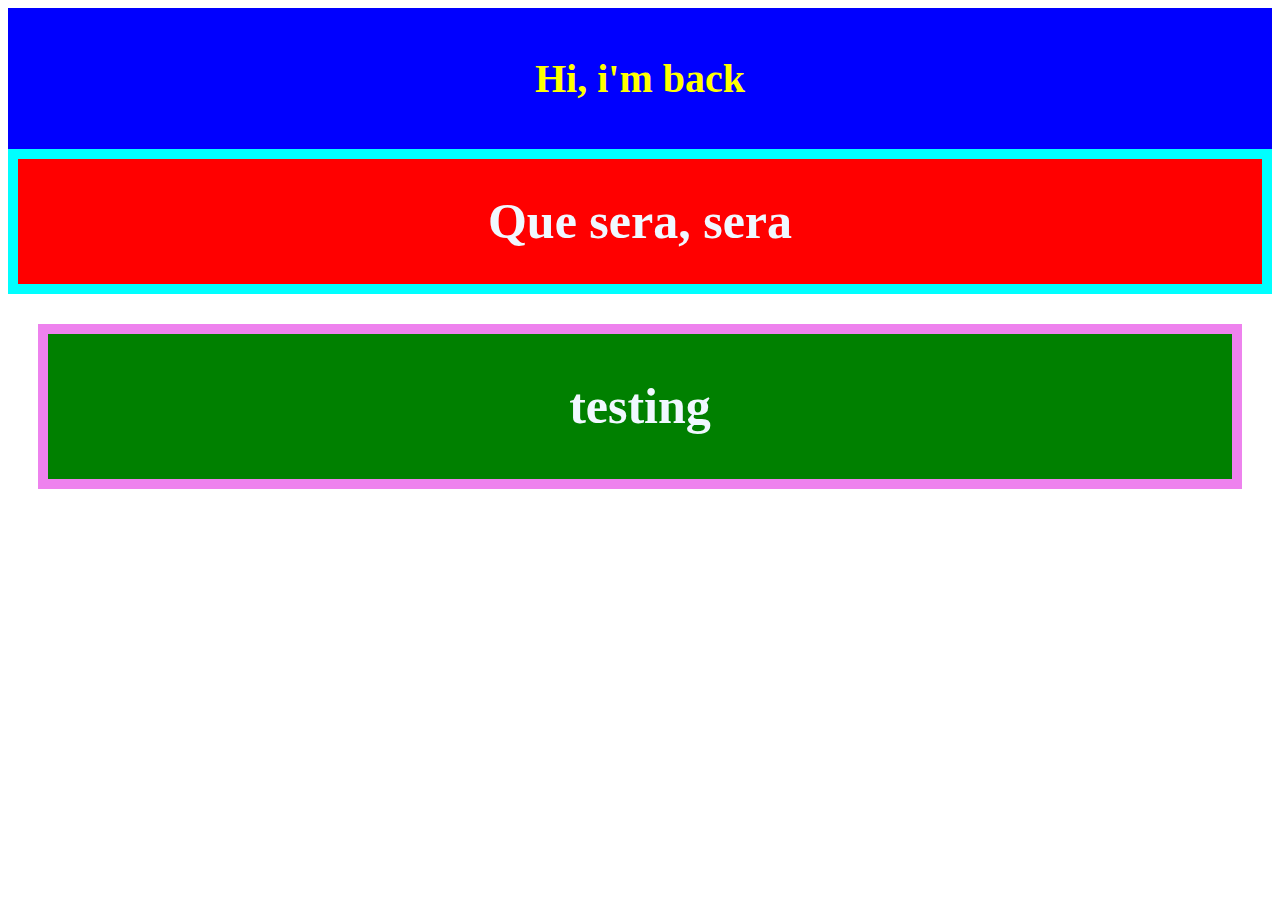
<file: f8-shop-1-18/index.html>
<!DOCTYPE html>
<html>
    <!--phan dau-->
    <head>
        <title>
            F8-shop
        </title>
        <meta charset="utf-8">
        <!-- internal css example
            <style>
            h1{
                color: yellow;
                font-size: 150px;
            }
        </style>
        -->
        <!--
            external css example
            <link rel="stylesheet" href="styles.css">
        -->
        <link rel="stylesheet" href="main.css">
    </head>

    <body>
        <div class="box1" class="box">
                    <!--phan than-->
                <!-- inline css example
                <h1 style="color:red; font-size: 100px;">
                    Hi, i'm back
                </h1>
                -->
            <h1 class="heading" id="first_heading">
                Hi, i'm back
            </h1>
        </div>        
        <div class="box2" class="box">
            <h1 class="heading" id="second_heading">
                Que sera, sera
            </h1>
        </div>

        <div class="box3" class="box">
            <h1 class="heading" id="second_heading">
                testing
            </h1>    
        </div>


    </body>
</html>
</file>
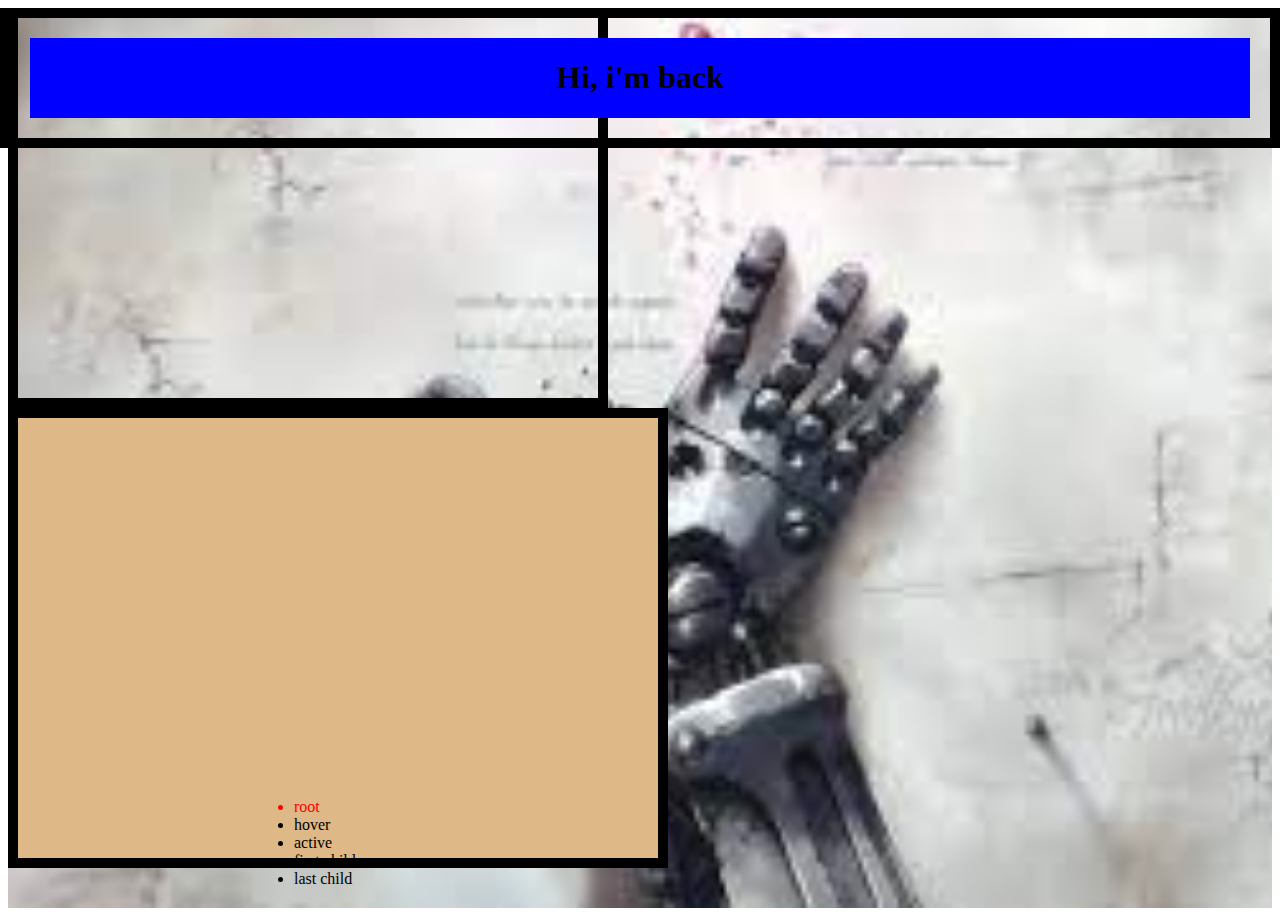
<file: f8-shop-19-30/index.html>
<!DOCTYPE html>
<html>
    <!--phan dau-->
    <head>
        <title>
            F8-shop
        </title>
        <meta charset="utf-8">

        <link rel="stylesheet" href="main.css">
    </head>

    <body> 
        <div class="header">
            <div class="box1" class="box">
                <!--phan than-->
            <!-- inline css example-->
                <h1>
                    Hi, i'm back
                </h1>

            </div>        
            <div class="box2" class="box"></div>    
            <div class="box3" class="box">
                <li>root</li>
                <li>hover</li>
                <li>active</li>
                <li>first child</li>
                <li>last child</li>
            </div>    
        </div>


    </body>
</html>
</file>
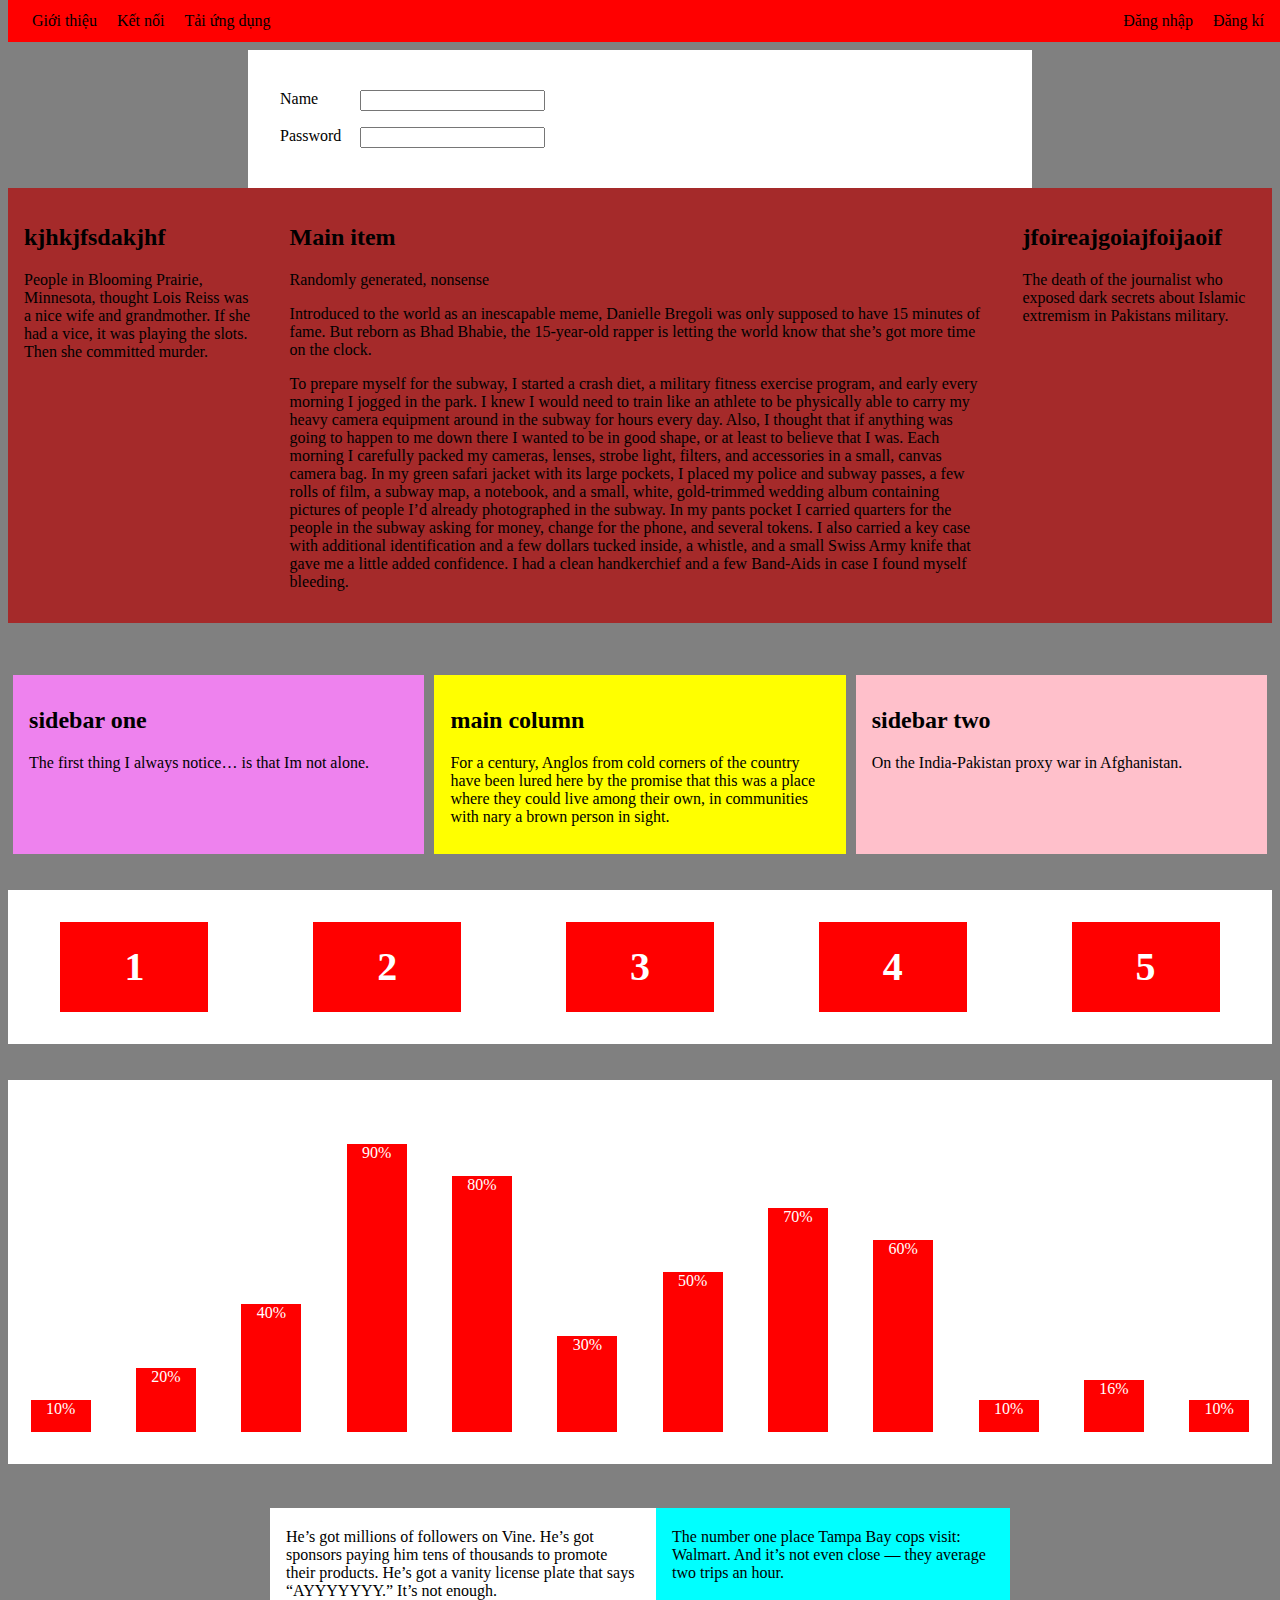
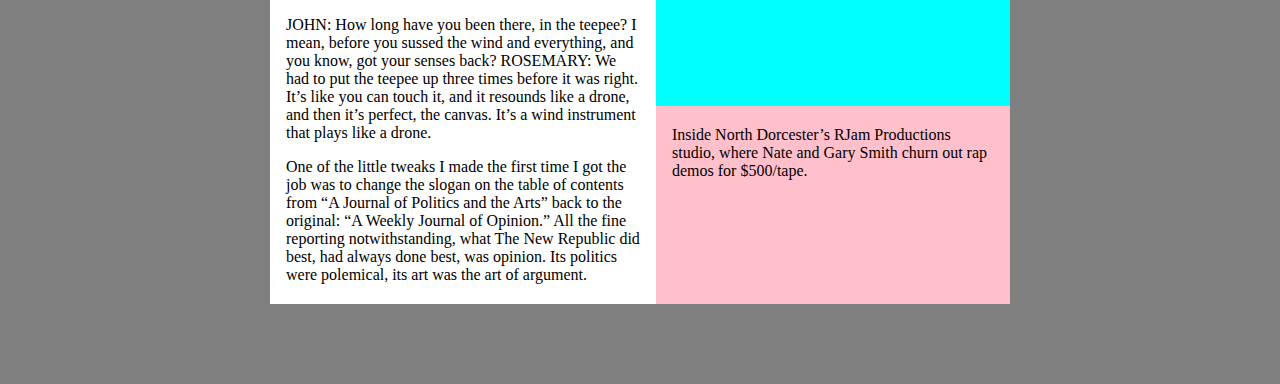
<file: f8-shop-31-35/index.html>
<!DOCTYPE html>
<html>
    <!--phan dau-->
    <head>
        <title>
            F8-shop
        </title>
        <meta charset="utf-8">

        <link rel="stylesheet" href="main.css">
    </head>

    <body style="background-color: grey;"> 
        <!--Nav bar-->
        <div class="nav">
            <ul class="nav-list">
                <li class="nav-item">Giới thiệu</li>
                <li class="nav-item">Kết nối</li>
                <li class="nav-item">Tải ứng dụng</li>
            </ul>
            <ul class="nav-list">
                <li class="nav-item">Đăng nhập</li>
                <li class="nav-item">Đăng kí</li>
            </ul>
        </div>
        <div class="form_container">
            <form action="form">
                <div class="form_row">
                    <label class="form_label" for="name">Name</label>
                    <input class="form_input" type="text" >
                </div>
            </form>
            <form action="form">
                <div class="form_row">
                    <label class="form_label" for="number">Password</label>
                    <input class="form_input" type="number" >
                </div>
            </form>
        </div>
        <div class="column_layout">
            <div class="column_item sidebar_1">
                <h2>kjhkjfsdakjhf</h2>
                <p>People in Blooming Prairie, Minnesota, thought Lois Reiss was a nice wife and grandmother. If she had a vice, it was playing the slots. Then she committed murder.</p>
            </div>
            <div class="column_item main_item">
                <h2>Main item</h2>
                <p>Randomly generated, nonsense </p>
                <p>Introduced to the world as an inescapable meme, Danielle Bregoli was only supposed to have 15 minutes of fame. But reborn as Bhad Bhabie, the 15-year-old rapper is letting the world know that she’s got more time on the clock.</p>
                <p>To prepare myself for the subway, I started a crash diet, a military fitness exercise program, and early every morning I jogged in the park. I knew I would need to train like an athlete to be physically able to carry my heavy camera equipment around in the subway for hours every day. Also, I thought that if anything was going to happen to me down there I wanted to be in good shape, or at least to believe that I was. Each morning I carefully packed my cameras, lenses, strobe light, filters, and accessories in a small, canvas camera bag. In my green safari jacket with its large pockets, I placed my police and subway passes, a few rolls of film, a subway map, a notebook, and a small, white, gold-trimmed wedding album containing pictures of people I’d already photographed in the subway. In my pants pocket I carried quarters for the people in the subway asking for money, change for the phone, and several tokens. I also carried a key case with additional identification and a few dollars tucked inside, a whistle, and a small Swiss Army knife that gave me a little added confidence. I had a clean handkerchief and a few Band-Aids in case I found myself bleeding.</p>
            </div>
            <div class="column_item sidebar_2">
                <h2>jfoireajgoiajfoijaoif</h2>
                <p>The death of the journalist who exposed dark secrets about Islamic extremism in Pakistans military.</p>
            </div>
        </div>
        <div class="feature_layout">
            <div class="feature_item" style="background-color: violet;">
                <h2>sidebar one</h2>
                <p>The first thing I always notice… is that Im not alone.</p>
            </div>
            <div class="feature_item" style="background-color: yellow;">
                <h2>main column</h2>
                <p>For a century, Anglos from cold corners of the country have been lured here by the promise that this was a place where they could live among their own, in communities with nary a brown person in sight.</p>
            </div>
            <div class="feature_item" style="background-color: pink;">
                <h2>sidebar two</h2>
                <p>On the India-Pakistan proxy war in Afghanistan.</p>
            </div>
        </div>
        <div class="wrap_layout">
            <div class="wrap_layout_item">1</div>
            <div class="wrap_layout_item">2</div>
            <div class="wrap_layout_item">3</div>
            <div class="wrap_layout_item">4</div>
            <div class="wrap_layout_item">5</div>
        </div>

        <div class="chart_layout">
            <div class="chart_layout_item" style="--percent: 10%">10%</div>
            <div class="chart_layout_item" style="--percent: 20%">20%</div>
            <div class="chart_layout_item" style="--percent: 40%">40%</div>
            <div class="chart_layout_item" style="--percent: 90%">90%</div>
            <div class="chart_layout_item" style="--percent: 80%">80%</div>
            <div class="chart_layout_item" style="--percent: 30%">30%</div>
            <div class="chart_layout_item" style="--percent: 50%">50%</div>
            <div class="chart_layout_item" style="--percent: 70%">70%</div>
            <div class="chart_layout_item" style="--percent: 60%">60%</div>
            <div class="chart_layout_item" style="--percent: 10%">10%</div>
            <div class="chart_layout_item" style="--percent: 16%">16%</div>
            <div class="chart_layout_item" style="--percent: 10%">10%</div>
        </div>
        <div class="the_end">
            <div class="the_end_first">
                <P>He’s got millions of followers on Vine. He’s got sponsors paying him tens of thousands to promote their products. He’s got a vanity license plate that says “AYYYYYYY.” It’s not enough.</P>
                <P>JOHN: How long have you been there, in the teepee? I mean, before you sussed the wind and everything, and you know, got your senses back? ROSEMARY: We had to put the teepee up three times before it was right. It’s like you can touch it, and it resounds like a drone, and then it’s perfect, the canvas. It’s a wind instrument that plays like a drone.</P>
                <P>One of the little tweaks I made the first time I got the job was to change the slogan on the table of contents from “A Journal of Politics and the Arts” back to the original: “A Weekly Journal of Opinion.” All the fine reporting notwithstanding, what The New Republic did best, had always done best, was opinion. Its politics were polemical, its art was the art of argument.</P>
            </div>
            <div class="the_end_second">
                <div class="the_end_second_one">
                    <p>The number one place Tampa Bay cops visit: Walmart. And it’s not even close — they average two trips an hour.</p>
                </div>
                <div class="the_end_second_two">
                    <p>Inside North Dorcester’s RJam Productions studio, where Nate and Gary Smith churn out rap demos for $500/tape.</p>
                </div>
            </div>
        </div>
    </body>
</html>
</file>
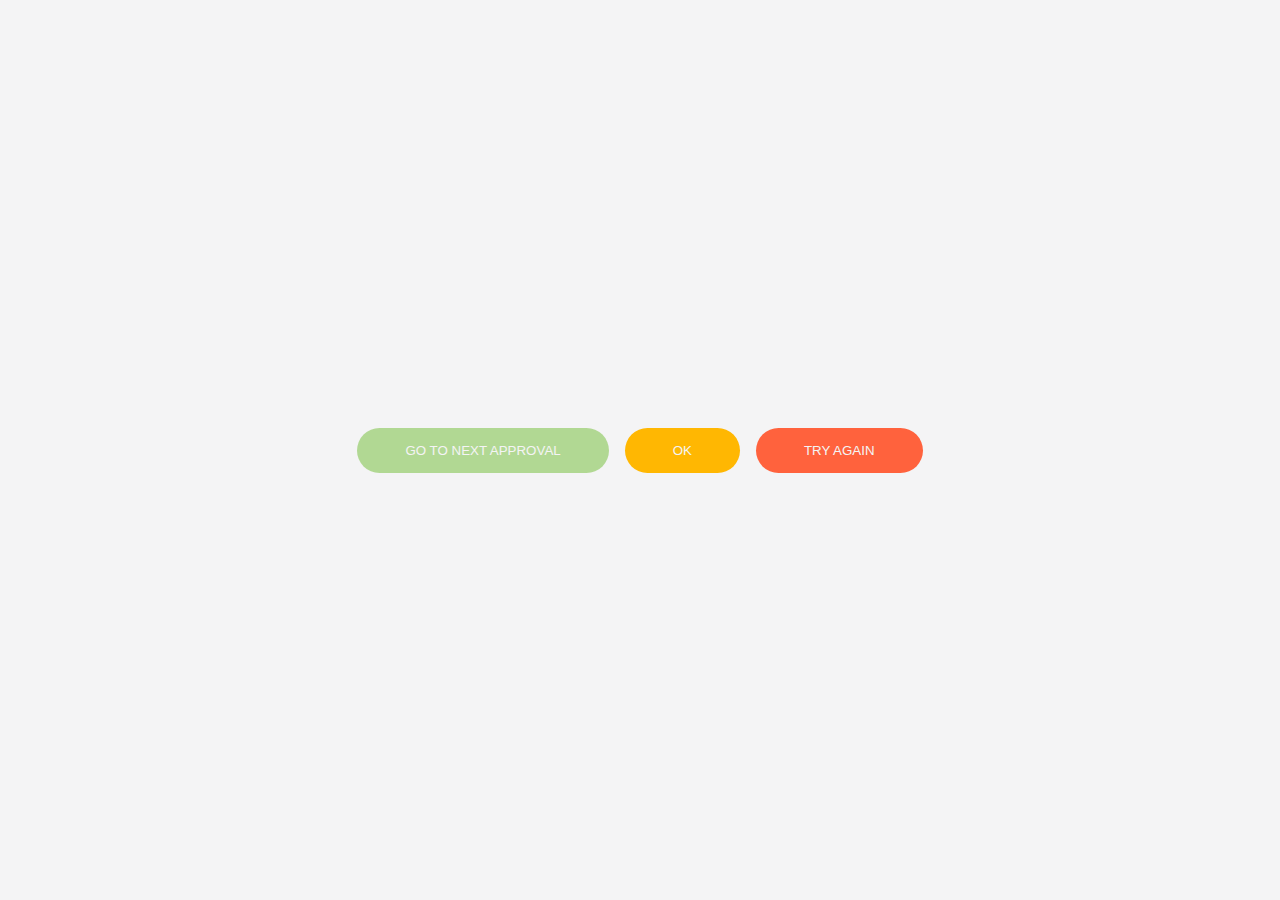
<file: f8-shop-36-/index.html>
<!DOCTYPE html>
<html lang="en">
<head>
    <meta charset="UTF-8">
    <meta http-equiv="X-UA-Compatible" content="IE=edge">
    <meta name="viewport" content="width=device-width, initial-scale=1.0">
    <title>Document</title>
    <link rel="stylesheet" href="main.css">
</head>
<body>
    <button class="button button--success button--disabled">GO TO NEXT APPROVAL</button>
    <button class="button button--warning">OK</button>
    <button class="button button--danger">TRY AGAIN</button>

</body>
</html>
</file>
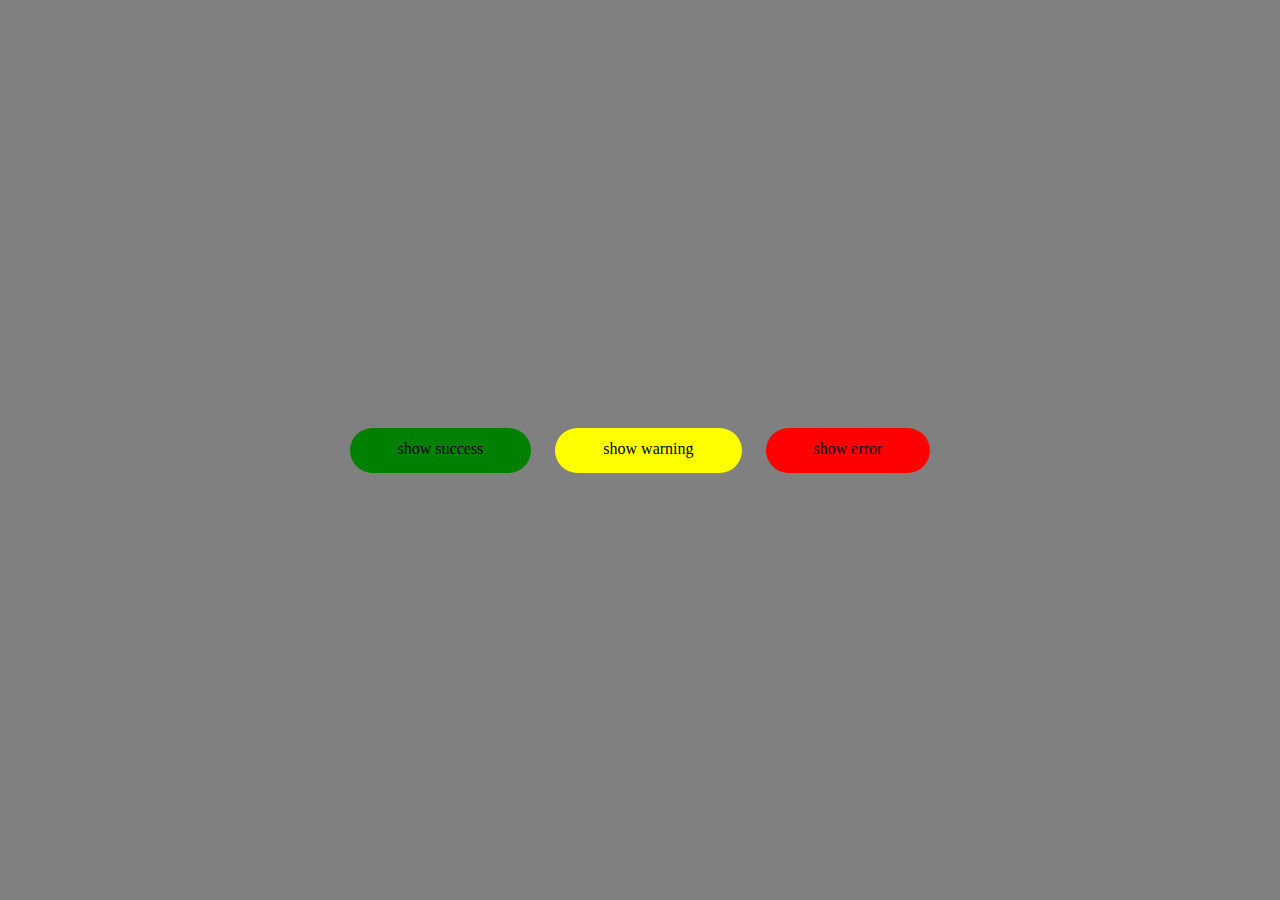
<file: f8-shop-37/index.html>
<!DOCTYPE html>
<html lang="en">

<head>
    <meta charset="UTF-8">
    <meta http-equiv="X-UA-Compatible" content="IE=edge">
    <meta name="viewport" content="width=device-width, initial-scale=1.0">
    <title>BEM</title>
    <link rel="stylesheet" href="https://cdnjs.cloudflare.com/ajax/libs/font-awesome/6.2.1/css/all.min.css"
        integrity="sha512-MV7K8+y+gLIBoVD59lQIYicR65iaqukzvf/nwasF0nqhPay5w/9lJmVM2hMDcnK1OnMGCdVK+iQrJ7lzPJQd1w=="
        crossorigin="anonymous" referrerpolicy="no-referrer" />
    <link rel="stylesheet" href="main.css">
</head>

<body>
    <div class="box_1" id="toast"></div>
    <!--block success-->


    <!--block error-->
    <!--
        <div class="toast toast--error">
            <div class="toast__icon">
                <i class="fa-solid fa-check"></i>
            </div>
            <div class="toast__body">
                <h3 class="toast__body__title">EEEEE</h3>
                <p class="toast__body__sms">Do it again, Nerd</p>
            </div>
            <div class="toast__close">
                <i class="fa-sharp fa-solid fa-circle-xmark"></i>
            </div>
        </div>
    -->
    <!--block warning-->
    <!--
        <div class="toast toast--warning">
            <div class="toast__icon">
                <i class="fa-solid fa-check"></i>
            </div>
            <div class="toast__body">
                <h3 class="toast__body__title">Hum</h3>
                <p class="toast__body__sms">You sure it correct, Kid?</p>
            </div>
            <div class="toast__close">
                <i class="fa-sharp fa-solid fa-circle-xmark"></i>
            </div>
        </div>
    -->
    </div>
    <div>
        <div onclick="showSuccessToast();" class="button button__success">show success</div>
        <div onclick="showWarningToast();" class="button button__warning">show warning</div>
        <div onclick="showErrorToast();" class="button button__error">show error</div>
    </div>
    <script>
        function toast(input) {
            const {
                title = '',
                message = '',
                type = 'info',
                duration = 3000
            } = input

            console.log({ title, message, duration })
            const main = document.getElementById('toast');
            if (main) {
                const toast = document.createElement('div');

                toast.onclick = function toast__close(e) {
                    if (e.target.className.includes("icon-close")) {
                        console.log("true")
                        main.removeChild(toast);
                    } else {
                        console.log("false")
                    }
                }



                const icons = {
                    success: 'fa-solid fa-check',
                    warning: 'fa-sharp fa-solid fa-circle-exclamation',
                    error: 'fa-sharp fa-solid fa-triangle-exclamation'
                };
                const icon = icons[type];
                const contents = {
                    success: "something wierd with fontawesome",
                    warning: "You sure it correct, Kid?",
                    error: "Do it again, Nerd"
                };
                const content = contents[type];
                const titles = {
                    success: "Great job, solider",
                    warning: "Half done",
                    error: "Shit head"
                };
                const title = titles[type];
                toast.classList.add('toast', `toast--${type}`);

                toast.innerHTML = `
                
                    <div class="toast__icon">
                        <i class="${icon}"></i>
                    </div>
                    <div class="toast__body">
                        <h3 class="toast__body__title">${title}</h3>
                        <p class="toast__body__sms">${content}</p>
                    </div>
                    <div class="toast__close">
                        <i class="fa-sharp fa-solid fa-circle-xmark icon-close"></i>
                    </div>
                `;
                main.appendChild(toast);

                setTimeout(function(){
                    main.removeChild(toast);
                }, duration);
            }
        }

        function showSuccessToast() {
            toast({
                type: "success",
                duration: 3000
            });
        }
        function showWarningToast() {
            toast({
                type: "warning",
                duration: 3000
            });
        }
        function showErrorToast() {
            toast({
                type: "error",
                duration: 3000
            });
        }
    </script>
</body>

</html>
</file>
<file: f8-shop-1-18/main.css>
:root   {
    --text-color: yellow;
}
.heading    {
    font-size: 15px;
}
#first_heading  {
    font-size: 40px;
    color: var(--text-color);
}
#second_heading {
    font-size: 50px;
    color:aliceblue
}
.box    {
    width: 200px;
    height: 100px;
    line-height: 50px;
}
.box1    {
    /* example padding*/
    padding: 20px;
    background-color: blue;
    text-align: center;
}
.box2    {
    /* example border*/
    background-color: red;
    text-align: center;
    border: 10px;
    border-style: solid;
    border-color: aqua;
}
.box3    {
    /* example margin, and box sizing, feel free to change*/
    border: 10px;
    border-style: solid;
    border-color: violet;
    padding: 10px;
    margin: 30px;
    background-color: green;
    text-align: center;
    box-sizing: border-box;
}
</file>
<file: f8-shop-19-30/main.css>
:root   {
    --text-color: yellow;
}
.heading    {
    font-size: 15px;
}
#first_heading  {
    font-size: 40px;
    color: var(--text-color);
}
.box    {
    width: 100px;
    height: 100px;
}
.box1    {
    /* example background clip*/
    padding: 20px;
    background-color: blue;
    background-clip: content-box;
    text-align: center;
    box-sizing: border-box;
    border: 10px solid;
    position: fixed;
    left: 0;
    right: 0;
}
h1:hover   {
    /*hover example*/
    color: green !important;
}
.box1:hover  {
    background-color: red;
}
.box2   {
    /* example background image*/
    width: 600px;
    height: 400px;
    padding: 20px;
    background-image: url(https://domf5oio6qrcr.cloudfront.net/medialibrary/7349/7ae782c0-24f9-4128-97a9-8b64432bce76.jpg);
    background-size: cover;
    background-repeat: no-repeat;
    box-sizing: border-box;
    background-origin: margin-box;
    border: 10px solid;
}
.box3   {
    width: 600px;
    height: 400px;
    padding: 20px;
    box-sizing: content-box;
    background-color: burlywood ;
    border: 10px solid;
    
}
.box3:active    {
    background-color: yellowgreen;
}
.header {
    width: 100%;
    height: 100vh;
    background-image: url([data-uri]);
    background-repeat: no-repeat;
    background-size: cover;

}
li:first-child  {
    color: red;
}
li  {
    position: relative;
    left: 20vw;
    top: 40vh;
}
</file>
<file: f8-shop-31-35/main.css>
.nav    {
    width: 100%;
    min-height: 42px;
    background-color: red;
    display: flex;
    justify-content: space-between;
    position: fixed;
    top: 0px;
}
.nav:hover   {
    background-color: blue !important;
}
.nav-list   {
    padding: 0;
    margin: auto 16px;
}
.nav-item   {
    color: black;
    list-style: none;
    margin: 0 8px;
    display: inline-block;
}
li:hover    {
    color: green;
}
.form_container {
    max-width: 720px;
    padding: 32px;
    margin: 50px auto 0 auto;
    background-color: #fff;
}
.form_row   {
    padding: 8px 0;
    display: flex;
}
.form_input {
    flex: 0.25;
}
.form_label {
    min-width: 80px;
}
.column_layout  {
    width: 100%;
    background-color: brown;
    flex-direction: column;
    display: flex;
    
}
.column_item   {
    display: block;
    padding: 16px;
    flex: 1;
}
.sidebar_1  {
}
.main_item  {

    flex: 3;
}
.sidebar_2  {
}
.feature_layout {
    margin-top: 36px;
    margin-bottom: 36px;
    display: flex;
    flex-direction: column;
    justify-content: space-around;
}
/*for PC, tablet */
@media (min-width: 740px) {
    .feature_layout {
        flex-direction: row;
    }
    .column_layout {
        flex-direction: row;
    }
    
}
.feature_item   {
    padding: 12px 16px;
    margin-top: 16px;
    flex-basis: 30%;
}
.wrap_layout    {
    background-color: #fff;
    margin-top: 36px;
    padding: 12px 0 32px 0;
    display: flex;
    justify-content: space-around;
    flex-wrap: wrap;
}
.wrap_layout_item   {
    width: 148px;
    height: 90px;
    color: #fff;
    text-align: center;
    line-height: 90px;
    font-size: 40px;
    font-weight: 700;
    margin-top: 20px;
    background-color: red;
}
.chart_layout   {
    margin: 36px 0 auto 0;
    padding: 32px 0;
    height: 320px;
    background-color: #fff;
    display: flex;
    justify-content: space-around;
}
.chart_layout_item  {
    align-self: flex-end;
    width: 60px;
    color: #fff;
    text-align: center;
    height: var(--percent);
    background-color: red;
    animation: growth ease-in 0.5s;
}
@keyframes growth {
    from {
        opacity: 0;
        height: calc(var(--percent) - 50%);
    }
    to {
        opacity: 1;
        height: var(--percent);
    }
}
.the_end    {
    margin: 12px auto 48px auto;
    padding: 32px 0;
    max-width: 740px;
    min-height: 360px;
    display: flex;
}
.the_end_first  {
    padding: 4px 16px;
    background-color: #fff;
    flex: 1;
}
.the_end_second {
    flex: 1;
    display: flex;
    flex-direction: column;
}
.the_end_second_one {
    flex: 1;
    padding: 4px 16px;
    background-color: aqua;
}
.the_end_second_two {
    flex: 1;
    padding: 4px 16px;
    background-color: pink;
}
</file>
<file: f8-shop-36-/main.css>
* {
    padding: 0;
    margin: 0;
    box-sizing: border-box;
  }
  
body {
    align-items: center;
    justify-content: center;
    height: 100vh;
    display: flex;
    font-family: "Helvetica Neue";
    background-color: #f4f4f5;
  }
body > div  {
    margin: auto;
}
.button {
    height: 45px;
    color: #f4f4f5;
    text-decoration: none;
    display: inline-block;
    background-color: transparent;
    border: none;
    outline: none;
    padding: 12px 48px;
    min-width: 50px;
    border-radius: 50px;
    cursor: pointer;
    transition: 0.2s ease;
}
.button:hover   {
    opacity: 0.8;
}
/* interesting one*/
.button + .button   {
    margin-left: 16px;
}
.button--success    {
    background-color: #71be34;
}
.button--warning    {
    background-color: #ffb702;
}
.button--danger    {
    background-color: #ff623d;
}
.button--disabled    {
    
    opacity: 0.5 !important;
    cursor: default;
}
</file>
<file: f8-shop-37/main.css>
* {
  padding: 0;
  margin: 0;
  box-sizing: border-box;
}

body {
  height: 100vh;
  display: flex;
  flex-direction: column;
  font-family: "Helvetica Neue";
  background-color: grey;
}

body > div {
  margin: auto;
}



/* ======= Toast message ======== */



.toast {
  display: flex;
  align-items: center;
  background-color: #fff;
  border-radius: 2px;
  padding: 20px 0;
  min-width: 400px;
  max-width: 450px;
  border-left: 4px solid;
  box-shadow: 0 5px 8px rgba(0, 0, 0, 0.08);
  animation: slideInleft ease .5s, fadeOut linear 1s 3s forwards;
  /* transition: all linear .3s; */
}
  @keyframes slideInleft  {
    from    {
        opacity: 0;
        transform: translateX(calc(100% + 40px));
    }
    to  {
        opacity: 1;
        transform: translateX(0)
    }
}
@keyframes fadeOut  {
    to  {
      opacity: 0;
    }
}
.button {
  height: 45px;
  color: black;
  text-decoration: none;
  display: inline-block;
  border: none;
  outline: none;
  padding: 12px 48px;
  min-width: 50px;
  border-radius: 50px;
  cursor: pointer;
  transition: 0.2s ease;
}
.button__success  {
  background-color: green;
  margin: 10px 10px;
}
.button__error {
  background-color: red;
  margin: 10px 10px;
}
.button__warning  {
  background-color: yellow;
  margin: 10px 10px;
}


.toast--success {
  border-color: #47d864;
}

.toast--success .toast__icon {
  color: #47d864;
}

.toast--info {
  border-color: #2f86eb;
}

.toast--info .toast__icon {
  color: #2f86eb;
}

.toast--warning {
  border-color: #ffc021;
}

.toast--warning .toast__icon {
  color: #ffc021;
}

.toast--error {
  border-color: #ff623d;
}

.toast--error .toast__icon {
  color: #ff623d;
}

.toast + .toast {
  margin-top: 24px;
}

.toast__icon {
  font-size: 24px;
  cursor: pointer;
}

.toast__icon,
.toast__close {
  padding: 0 16px;
}

.toast__body {
  flex-grow: 1;
}

.toast__body__title {
  font-size: 16px;
  font-weight: 600;
  color: #333;
}

.toast__body__sms {
  font-size: 14px;
  color: #888;
  margin-top: 6px;
  line-height: 1.5;
}

.toast__close {
  font-size: 20px;
  color: rgba(0, 0, 0, 0.3);
  cursor: pointer;
}
.box_1   {
    position: fixed;
    top: 40px;
    right: 40px;
}
</file>
